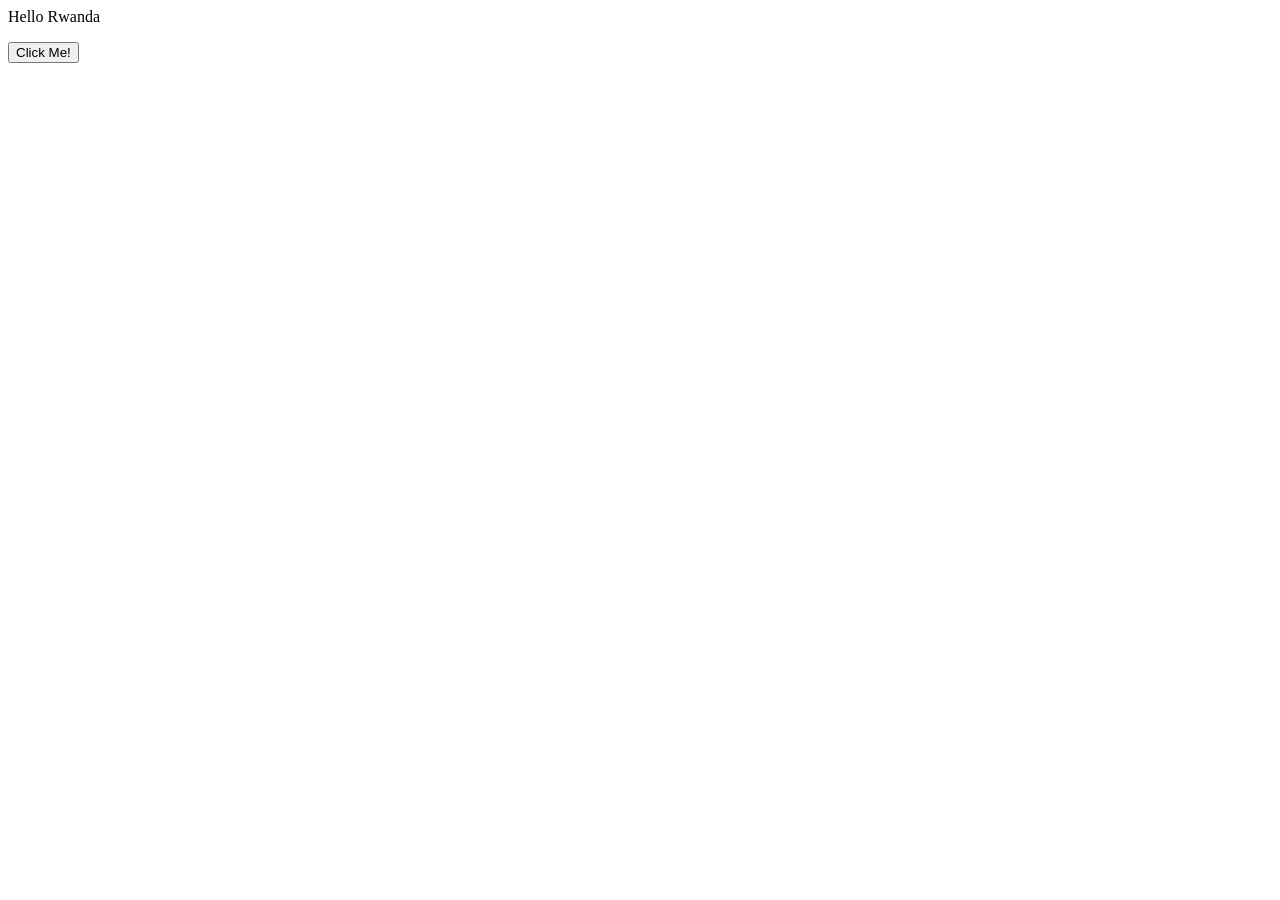
<file: exercises.html>
<html lang="en">

<head>
    <meta charset="UTF-8">
    <meta name="viewport" content="width=device-width, initial-scale=1.0">
    <title>Document</title>
</head>

<body>
    <p id="message">Hello Rwanda</p>
    <button id="btn">Click Me!</button>
    <script>
        const btn = document.getElementById("btn");
        const message = document.getElementById("message");
        btn.addEventListener("click", () => {
            document.body.style.backgroundColor = document.body.style.backgroundColor === "black", "white:black";
        });
    </script>
</body>

</html>
</file>
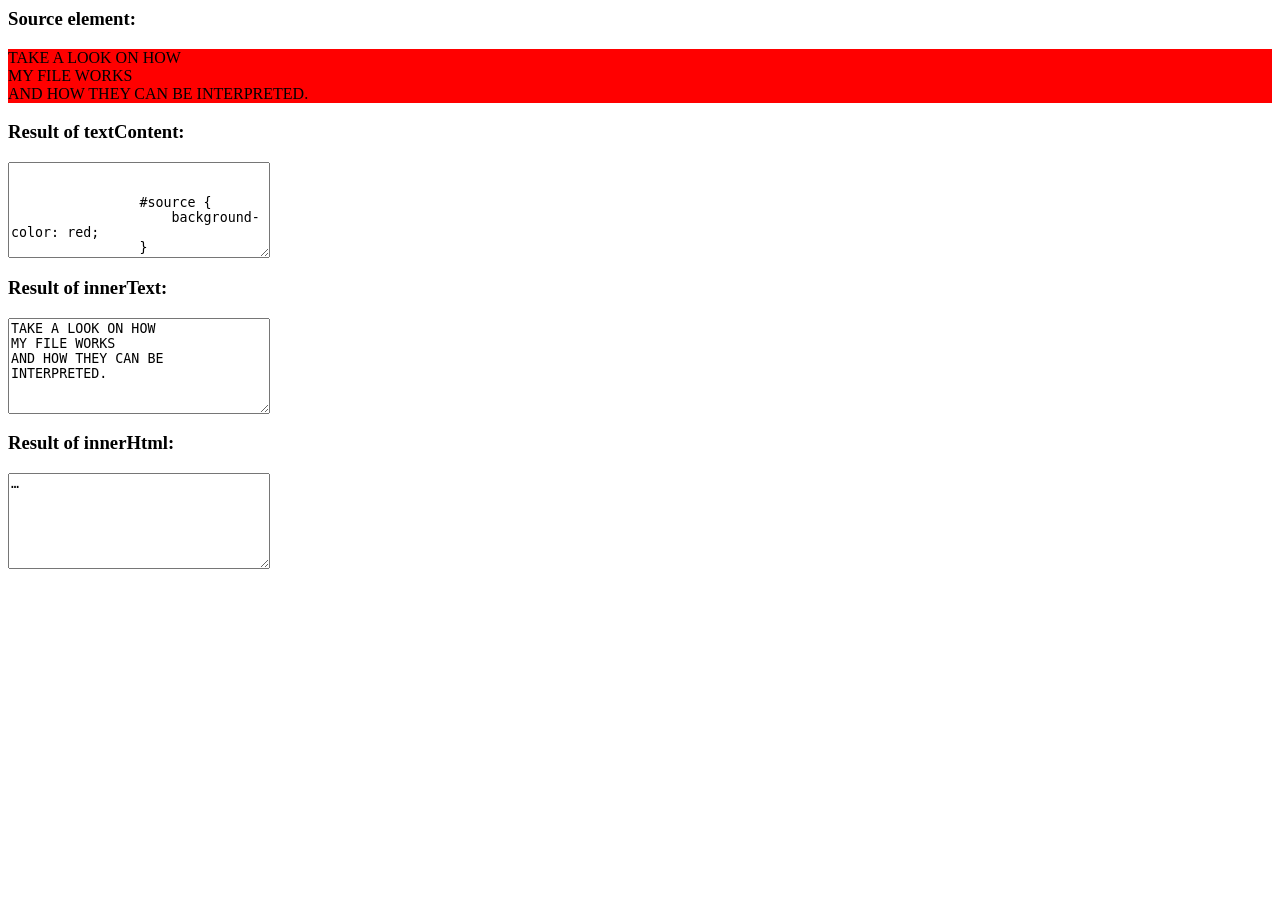
<file: user.html>
<html lang="en">

<head>
    <meta charset="UTF-8">
    <meta name="viewport" content="width=device-width, initial-scale=1.0">
    <title>Document</title>
</head>

<body>
    <div>
        <h3>Source element:</h3>
        <p id="source">
            <style>
                #source {
                    background-color: red;
                }

                #text {
                    text-transform: uppercase;
                }
            </style>
            <span id="text">
                Take a look on how<br />
                my file works<br />
                and how they can be interpreted.
            </span>
            <span style="display:none">HIDDEN CONTENTS</span>
        </p>
        <h3>Result of textContent:</h3>
        <textarea id="textContentOutput" rows="6" cols="30" readonly>…</textarea>
        <h3>Result of innerText:</h3>
        <textarea id="innerTextOutput" rows="6" cols="30" readonly>…</textarea>
        <h3>Result of innerHtml:</h3>
        <textarea id="innerHtmlOutput" rows="6" cols="30" readonly>…</textarea>
    </div>

    <script>
        const source = document.getElementById("source");
        const textContentOutput = document.getElementById("textContentOutput");
        const innerTextOutput = document.getElementById("innerTextOutput");
        const innerHtmlOutput = document.getElementById("innerHtmlOutput");
        textContentOutput.value = source.textContent;
        innerTextOutput.value = source.innerText;
    </script>
</body>

</html>
</file>
